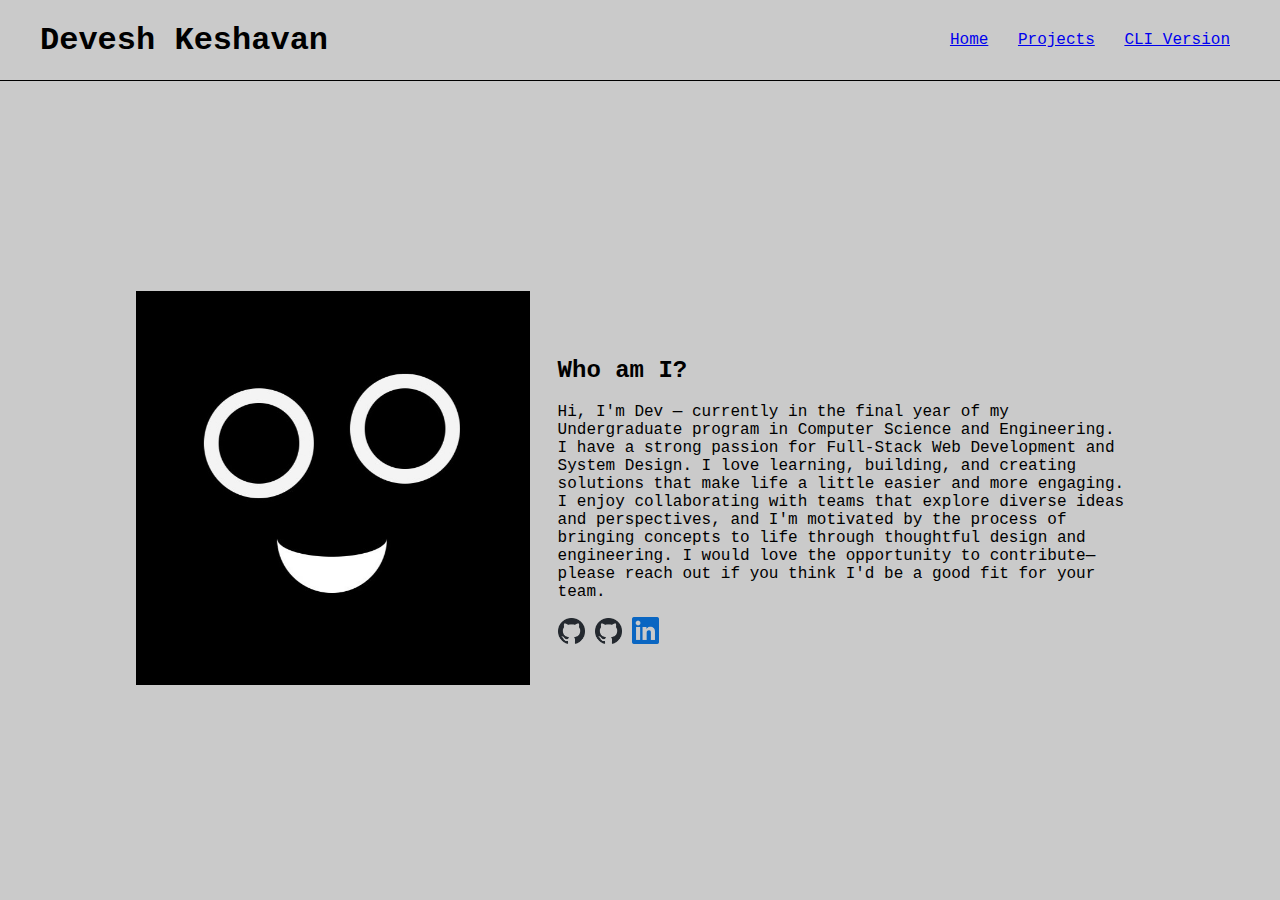
<file: index.html>
<!DOCTYPE html>
<html lang="en">
<head>
    <meta charset="UTF-8">
    <meta name="viewport" content="width=device-width, initial-scale=1.0">
    <link rel="stylesheet" href="style.css">
    <link rel="icon" href="./Images/ShadowFace.jpg">

    <title>Who am I?</title>
</head>
<body>
    
    <div class="main">

        <header>
            <h1>Devesh Keshavan</h1>

            <div class="navigation-links">
                <a href="#" class="nav-link" title="You're currently in this page!">Home</a>
                <!-- <a href="about.html" class="nav-link">About</a> -->
                <a href="projects.html" class="nav-link" title="Click to see my work/projects">Projects</a>
                <a href="cli.html" class="nav-link" title="Are you a fan of terminal?">CLI Version</a>
            </div>

        </header>

        <div class="home">
            
            <div class="img-cont">
                <img src="./Images/ShadowFace.jpg" alt="Profile Picture" class="profile-pic">
            </div>
        

            <div class="whoami-section">
                <h2 class="whoami">Who am I?</h2>
                <p>
                    <!-- Hi, I'm Dev — someone who enjoys learning, building, and creating things that make life a little easier and more interesting.
                    I like exploring different ideas, turning them into projects, and improving my skills along the way. Whether it's experimenting 
                    with new technologies or designing simple tools, I enjoy the entire process of bringing concepts to life.

                    I'm always curious, always improving, and always looking for better ways to solve problems and create meaningful experiences. -->
<!-- 
                    Hi, I'm Dev - currently in my final year of my Undergraduate program in Computer Science and Engineering. I have a
                    deep intrest towards Full Stack Web Developement and System Design. I enjoy learning, building and creating things 
                    that make life a little easier and more interesting. I enjoy working with a team that explores different ideas 
                    and perspectives along with the process of bringing concepts to life. Feel free to contact me if you feel Im a match. -->

                    Hi, I'm Dev — currently in the final year of my Undergraduate program in Computer Science and Engineering.
                    I have a strong passion for Full-Stack Web Development and System Design. I love learning, building, and creating solutions that make life a little easier and more engaging.

                    I enjoy collaborating with teams that explore diverse ideas and perspectives, and I'm motivated by the process of bringing concepts to life through thoughtful design and engineering.

                    I would love the opportunity to contribute—please reach out if you think I'd be a good fit for your team.
                </p>

                <div class="socials">
                    <a href="https://github.com/DevsRep" class="social-link"><img src="Images/github-icon.png" alt="GitHub" class="social-icon"></a>
                    <a href="https://github.com/SDKeshavan" class="social-link"><img src="Images/github-icon.png" alt="GitHub" class="social-icon"></a>
                    <a href="https://www.linkedin.com/in/deveshkeshavans/" class="social-link"><img src="Images/linkedin-icon.png" alt="LinkedIn" class="social-icon"></a>
                    <!-- <a href="" class="social-link"><img src="Images/github-icon.png" alt="GitHub" class="social-icon"></a> -->

            </div>

        </div>


    </div>

</body>
</html>
</file>
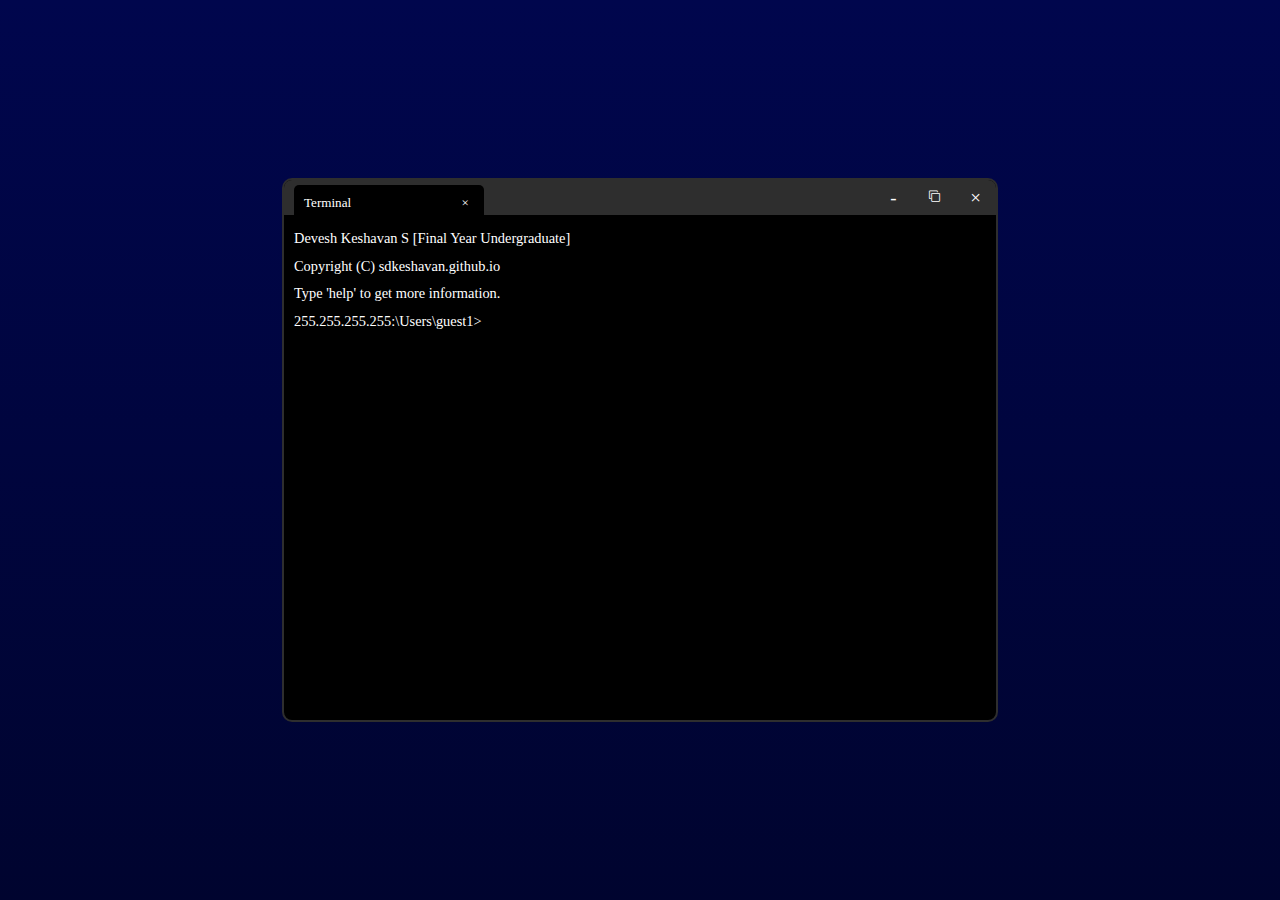
<file: cli.html>
<!DOCTYPE html>
<html lang="en">
<head>
    <meta charset="UTF-8">
    <meta name="viewport" content="width=device-width, initial-scale=1.0">
    <link rel="stylesheet" href="https://cdnjs.cloudflare.com/ajax/libs/font-awesome/4.7.0/css/font-awesome.min.css">
    <title>Devesh's Portfolio</title>
    <link rel="stylesheet" href="clistyle.css">
    <link rel="icon" href="./Images/ShadowFace.jpg">
</head>
<body>


    <div class="app-o-window" style="height: 60vh;">

        <div class="app-head">
            <div class="window-name-cont">

                <div class="window-name">
                    Terminal

                    <p class="window-close-btn" onclick="showWarning()">&times;</p>
                </div>

            </div>

            <div class="btns-cont">
                <div class="minimize btn" onclick="showWarning()">-</div>
                <div class="resize btn fa" style="font-size: calc(2px + 0.7vw);" onclick="resize()">&#xf24d;</div>
                <a href="index.html" class="close btn"><div >&times;</div></a>
            </div>
        </div>

        <div class="app">
            
            <div class="app-outputs" onload="window.scrollTo(0, app.scrollHeight+30)">
                <div class="app-info">Devesh Keshavan S [Final Year Undergraduate]</div>
                <div class="app-info">Copyright (C) sdkeshavan.github.io</div>
                <div class="app-info">Type 'help' to get more information.</div>

                <!-- <pre>
                     ____     __     __
                    |  _ \  __\ \   / /
                    | | | |/ _ \ \ / / 
                    | |_| |  __/\ V /  
                    |____/ \___| \_/   
                </pre>                 -->

            </div>

            
            <div class="command-input-cont">

                <div class="cmd-path">255.255.255.255:\Users\guest1></div>
                <input class="command-input" maxlength="20" autofocus onkeypress="handleKeyPress(event)"/>
            </div>

        </div>


    </div>


    <div class="warning-popup-cont" style="display: none;">
        <div class="warning-popup">
            <div class="popup-header">
                <div class="popup-name" style="font-family: Arial;"><span class="warning-icon">&times;</span> System dev Error</div>
                <div class="popup-close-btn" onclick="showWarning()">&times;</div>
            </div>

            <div class="error-desc">

                Unassigned Button Error :\\<br>
                Sorry its just a UI element there is nothing to minimize
            </div>

            <div class="error-footer">
                <div class="error-ok-btn" onclick="showWarning()">OK</div>
            </div>
        </div>
    
    </div>

    <script src="cliScript.js"></script>

    
</body>
</html>
</file>
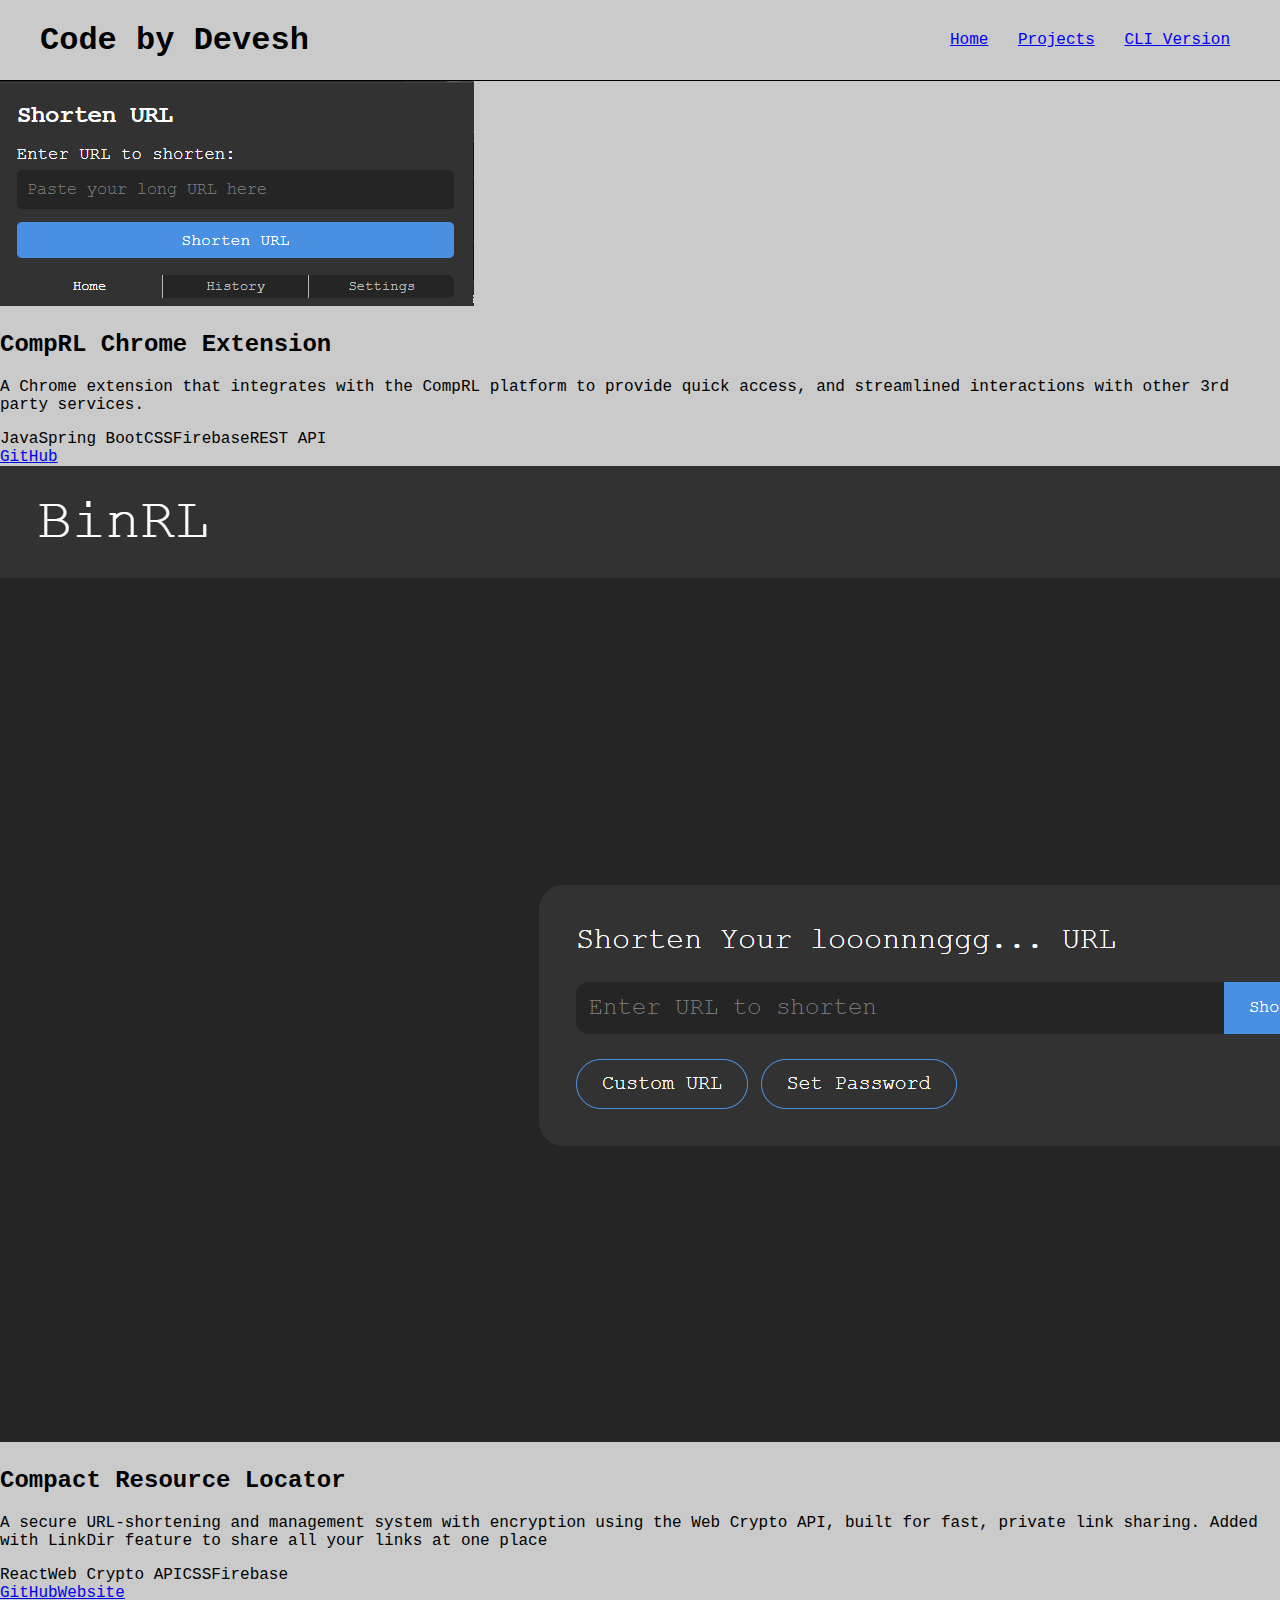
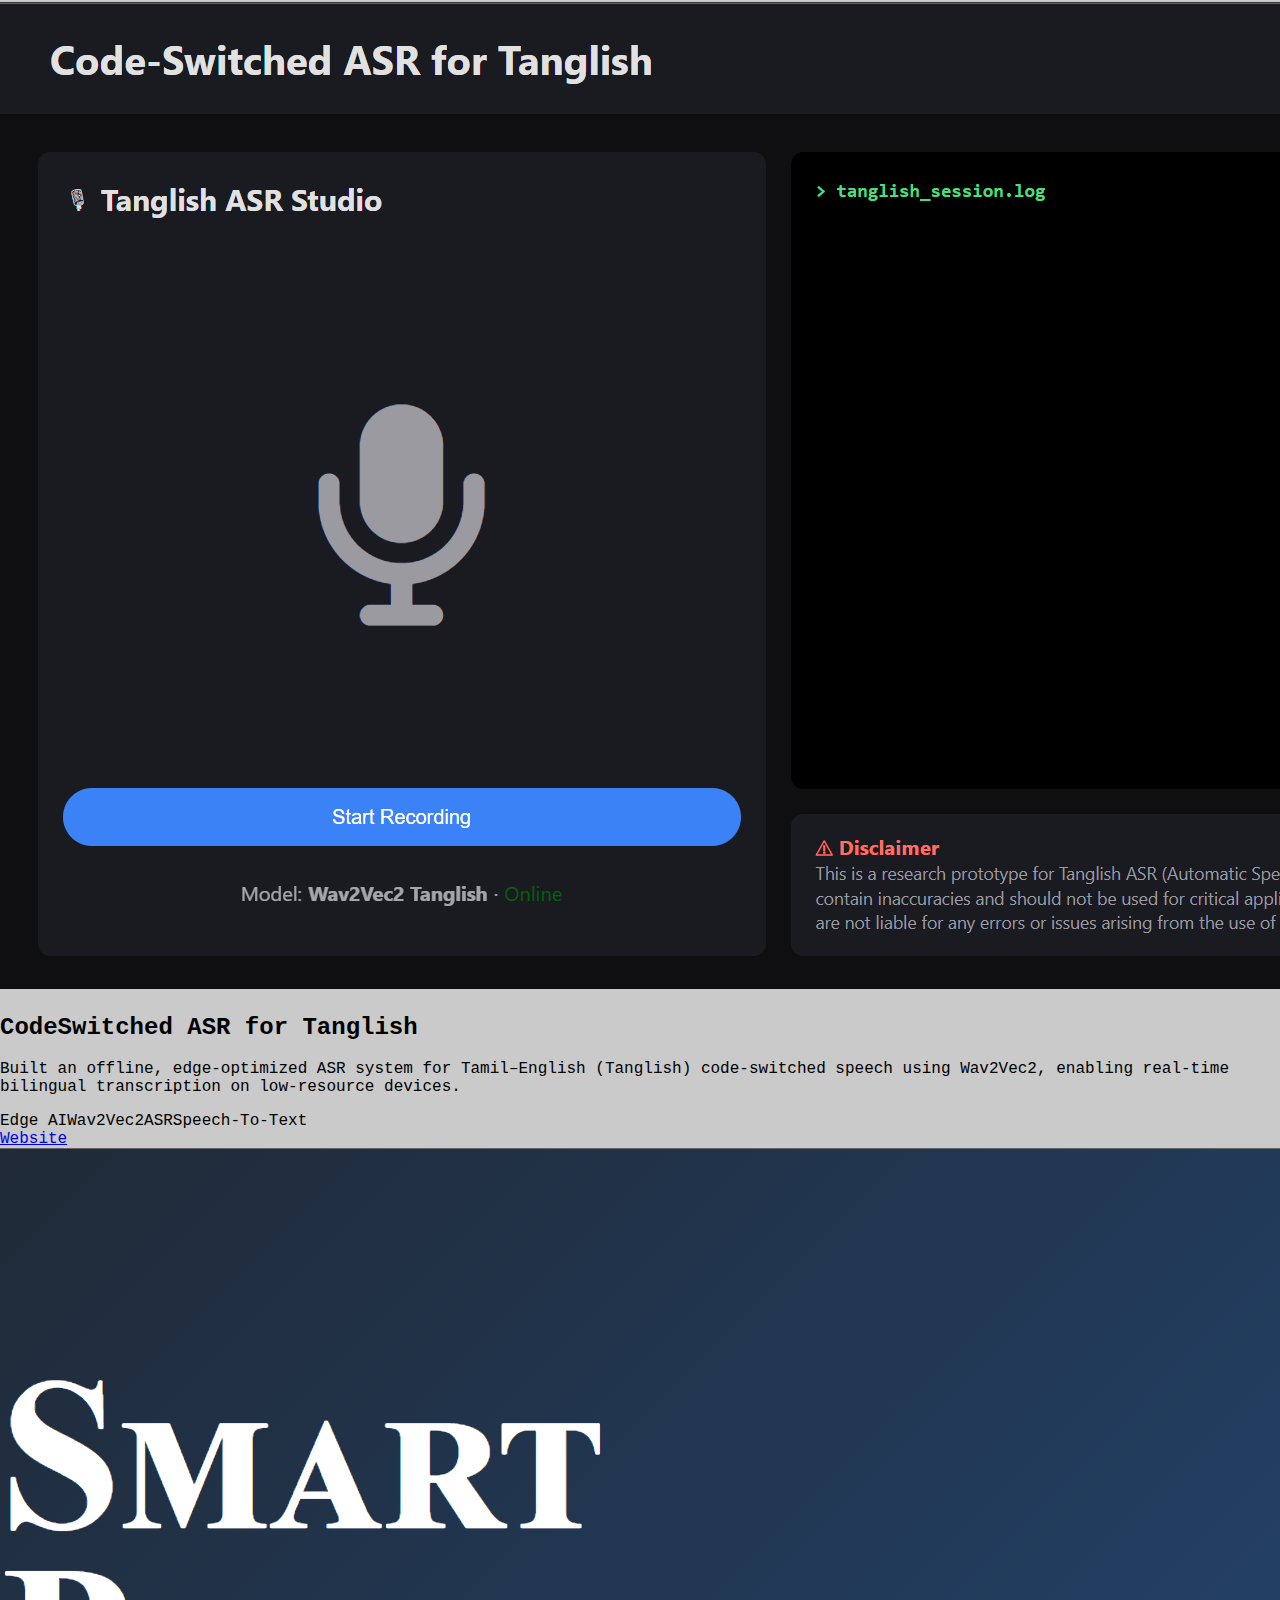
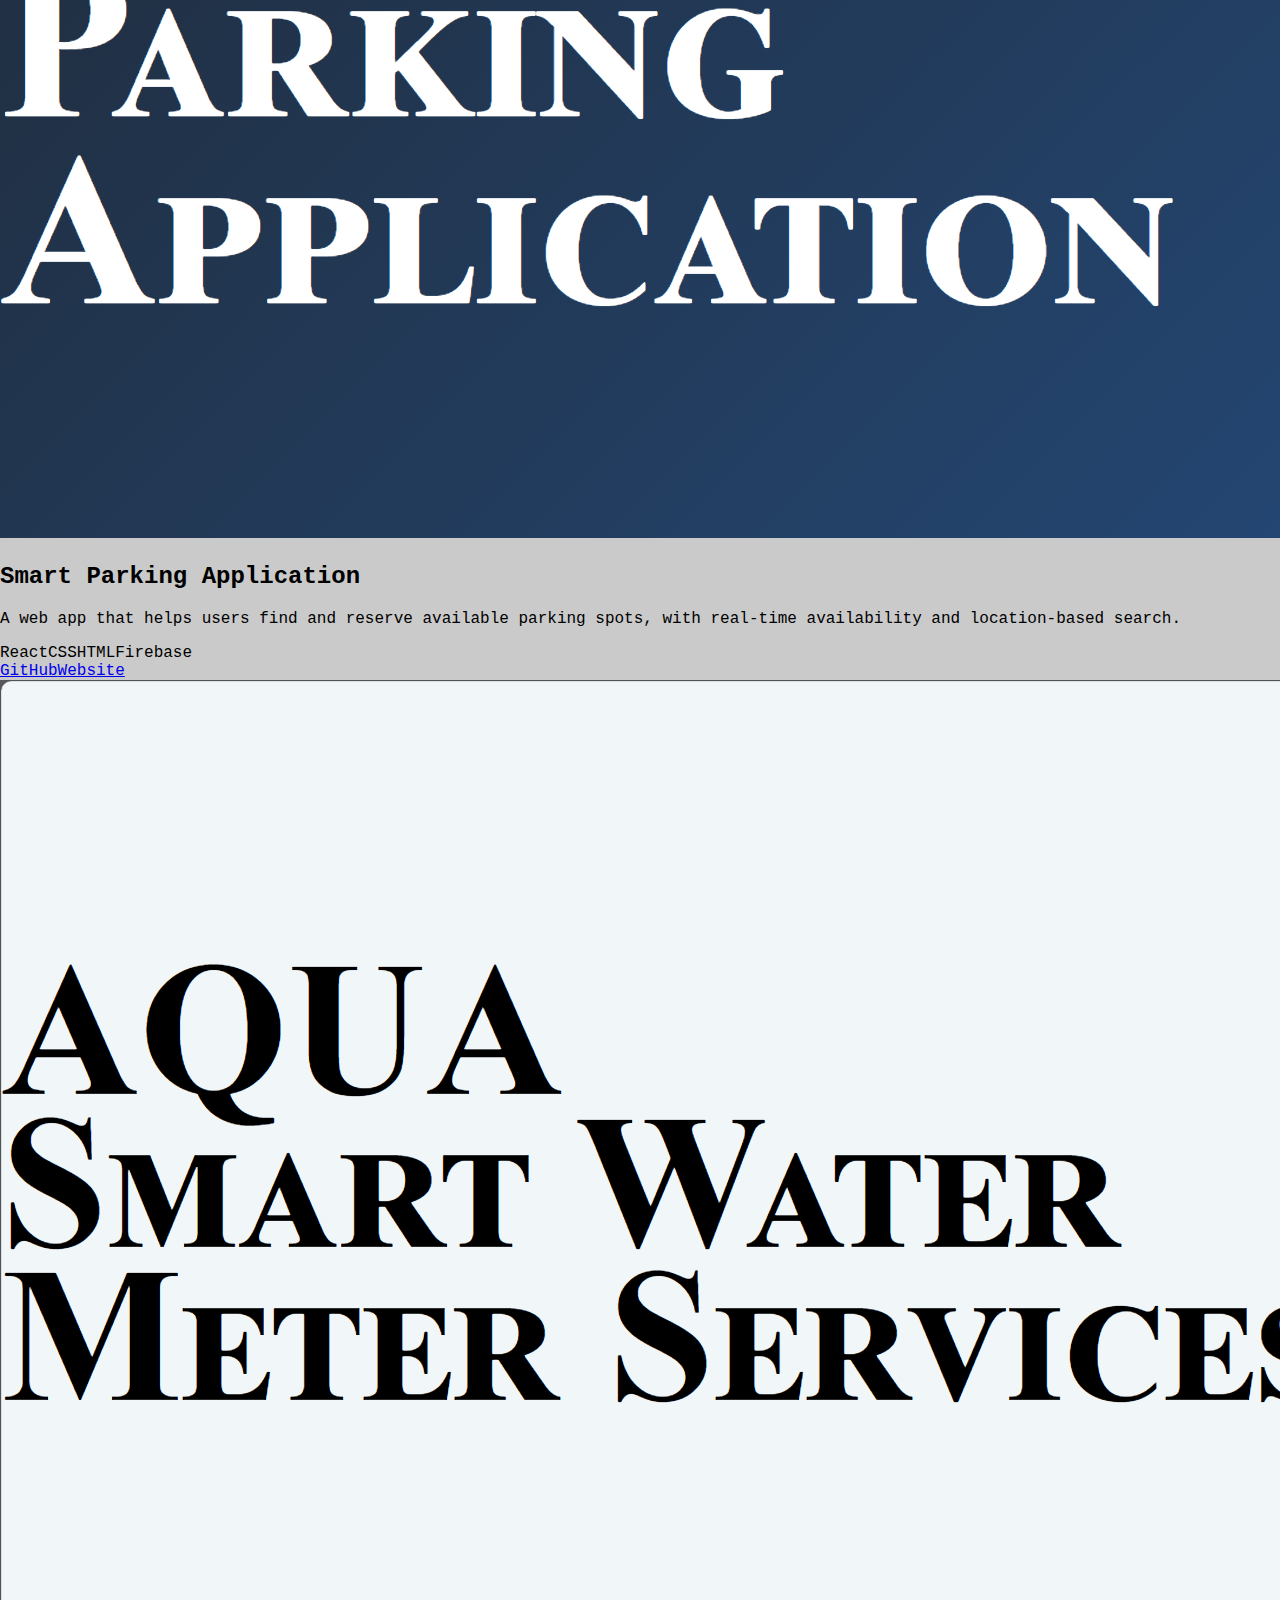
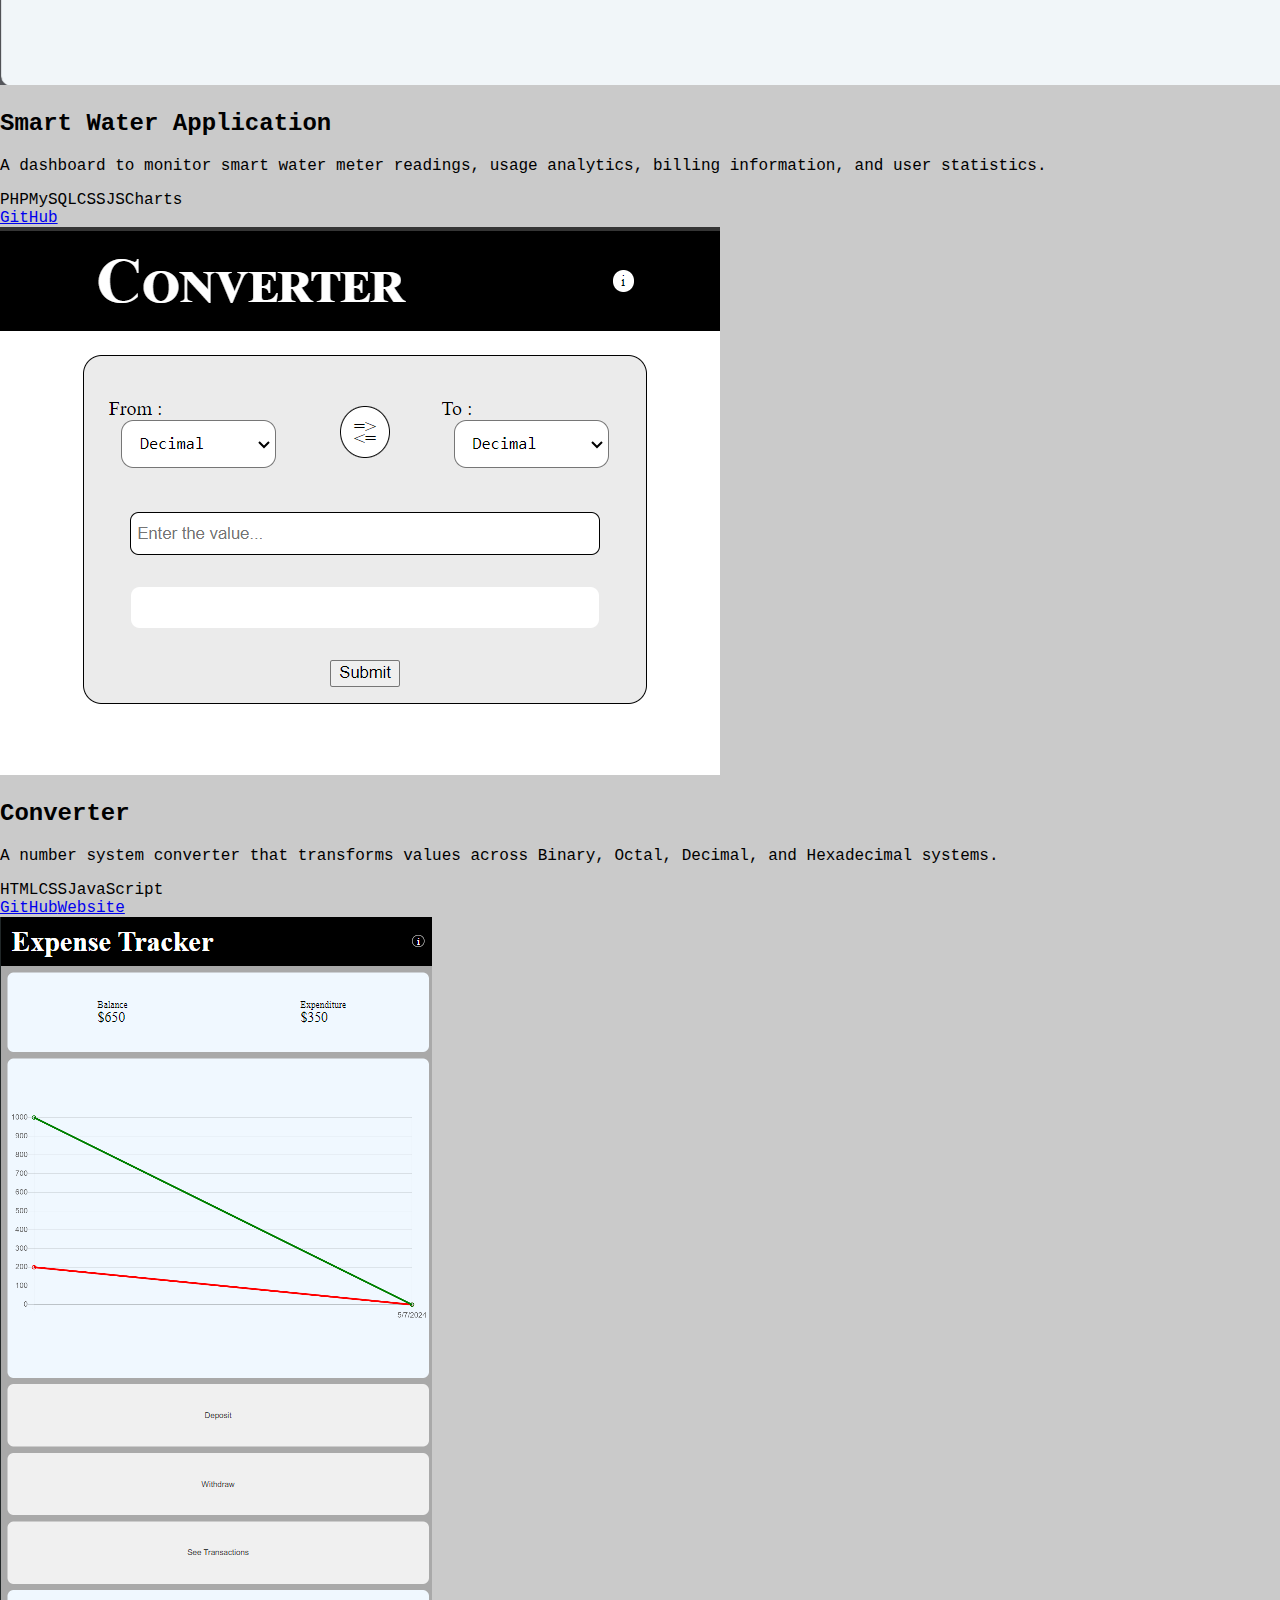
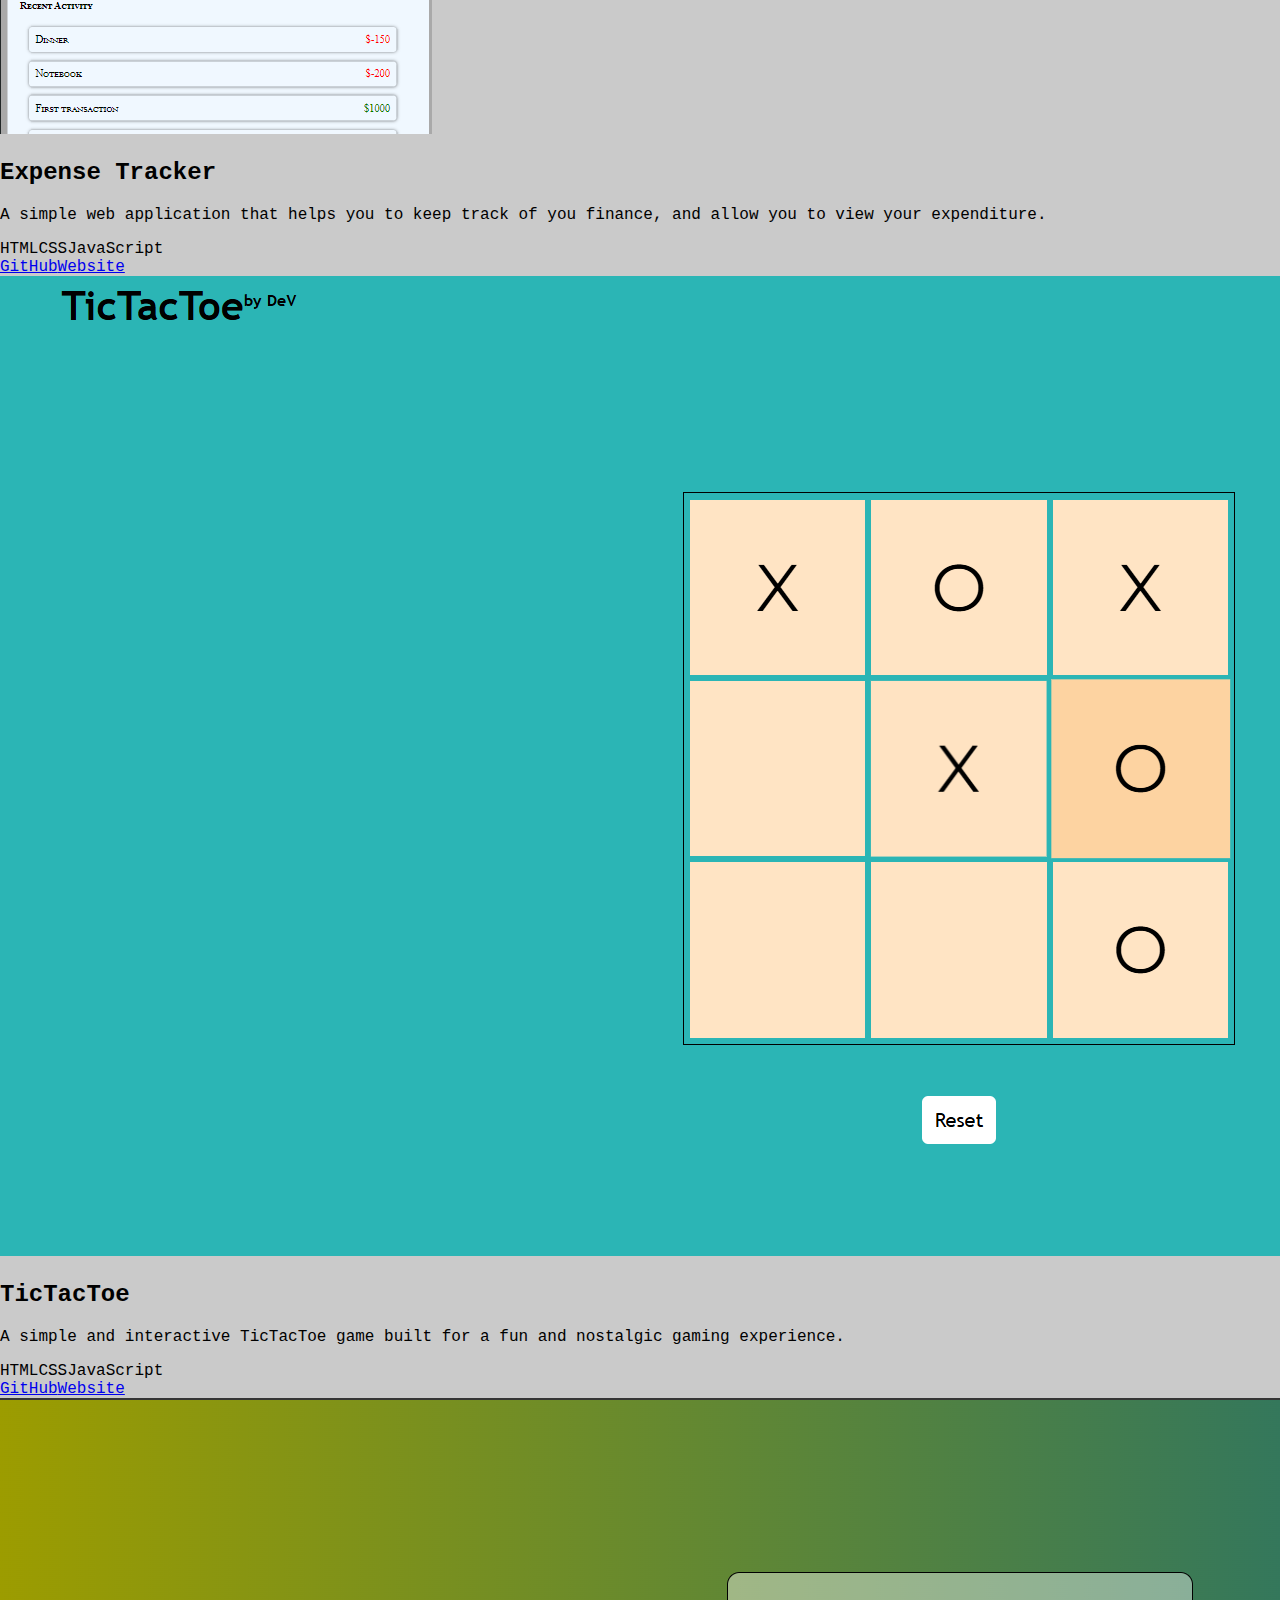
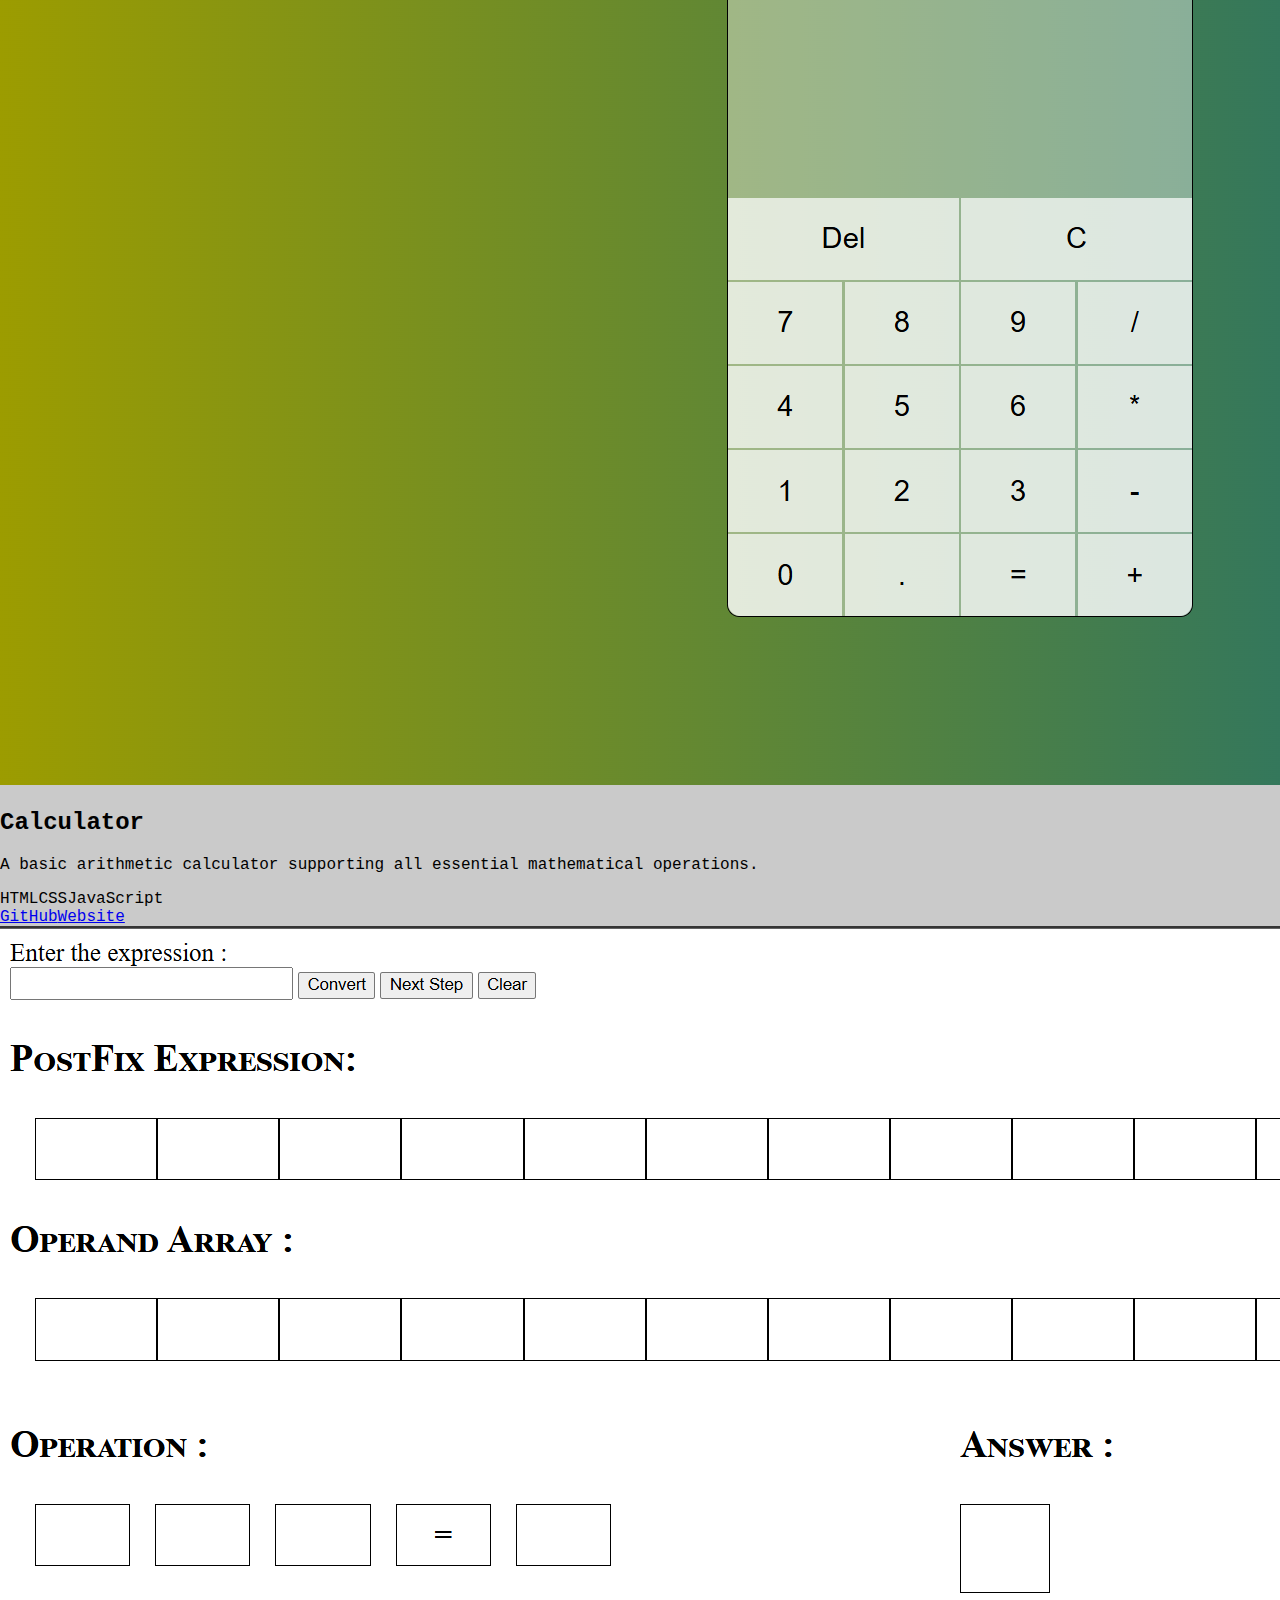
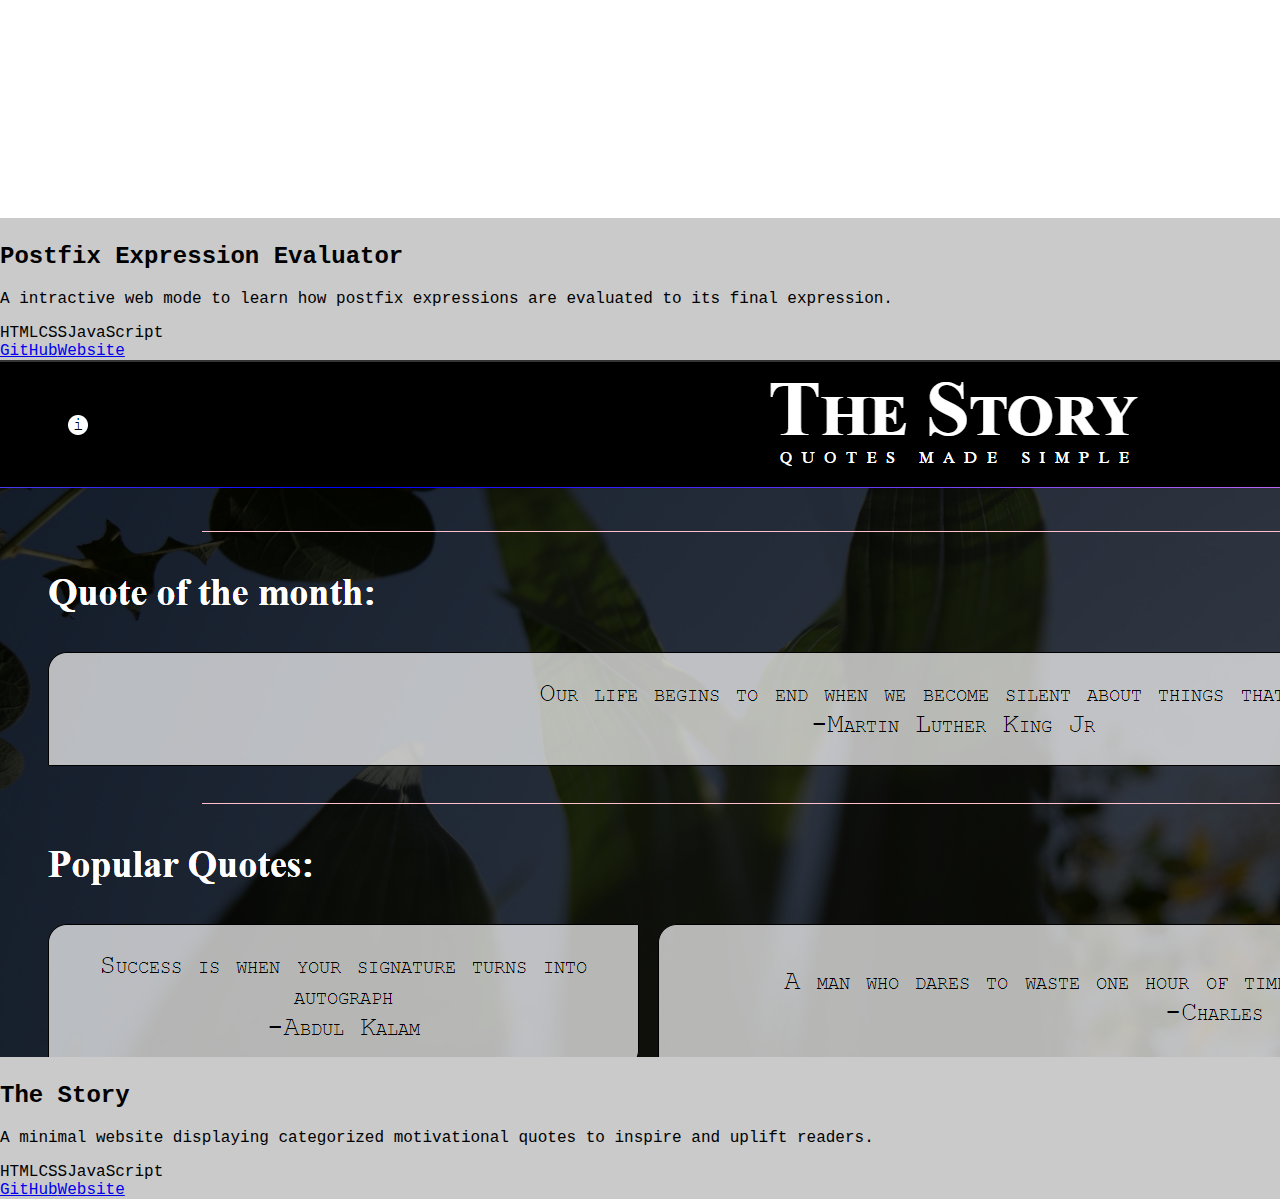
<file: projects.html>
<!DOCTYPE html>
<html lang="en">
<head>
    <meta charset="UTF-8">
    <meta name="viewport" content="width=device-width, initial-scale=1.0">
    <link rel="stylesheet" href="style.css">
    <link rel="icon" href="./Images/ShadowFace.jpg">
    <title>Projects</title>
</head>
<body>

    <div class="main">

        <header>
            <h1>Code by Devesh</h1>

            <div class="navigation-links">
                <a href="index.html" class="nav-link" title="Click to see my Intro!">Home</a>
                <!-- <a href="about.html" class="nav-link">About</a> -->
                <a href="#" class="nav-link" title="You're currently in this page!">Projects</a>
                <a href="cli.html" class="nav-link" title="Are you a fan of terminal?">CLI Version</a>
            </div>

        </header>


        <div class="projects-page">

        </div>



    </div>
    


    <script type="module" src="./projectScript.js"></script>

</body>
</html>
</file>
<file: style.css>
:root{
    --main-bg-color: #cacaca;
    --main-text-color: #000000;
    --main-accent-color: #000000;
    --main-font-family: Courier, sans-serif;
}

*{
    font-family: var(--main-font-family);
}

body{
    padding: 0;
    background-color: var(--main-bg-color);
    margin: 0;
}

header{
    color: var(--main-text-color);
    display: flex;
    align-items: center;
    padding: 0 40px;
    border-bottom: 1px solid var(--main-accent-color);
    /* text-align: center; */
    height: 80px;
}

.navigation-links{
    margin-left: auto;
}

.nav-link{
    margin: 0 10px;
}
/* 
.content{
    padding: 10px 10vw;
} */

.home{
    display: grid;
    place-items: center;
    grid-template-columns: 40% 60%;
    height: calc(100vh - 81px);
    padding: 0 10vw;
}

.profile-pic{
    width: 30vw;
    border: 5px solid var(--main-accent-color);
}

.whoami-section{
    padding: 20px;
}

.socials{
    display: grid;
    grid-template-columns: repeat(4, 1fr);
    place-items: center;
    width: min-content;
    gap: 10px;
}

.social-icon{
    width: 27px;
    /* margin-right: 8px; */
    vertical-align: middle;
}
</file>
<file: clistyle.css>
*{
    font-family: Lucida Console;
}

body{
    /* background-color: #000539; */
    background-image: linear-gradient( #00064d, #00042f);
    background-size: 100vw;
    background-repeat: no-repeat;
    background-position: center;
    margin: 0;
    padding: 0;
    height: 100vh;
    display: grid;
    place-items: center;
}

::-webkit-scrollbar-track{
    border-radius: 100px;
}


::-webkit-scrollbar-button{
    display: none;
}

::-webkit-scrollbar-thumb{
    background-color: #2e2e2e;
    border-radius: 100px;
    border: 3px solid transparent;
}

::-webkit-scrollbar{
    margin: 5px;
    height: 0;
    width: 5px;
}

.app-o-window{
    height: 60vh;
    width: calc(40vw + 200px);
    background-color: #000;
    border: 2px solid #2e2e2e;
    border-radius: 10px;
    overflow: hidden;
    transition: all 130ms ease-in-out;
}

.app-head{
    display: flex;
    background-color: #2e2e2e;
    align-items: center;
    padding: 0px;
    height: 35px;
}


.btns-cont{
    margin-left: auto;
    display: grid;
    grid-template-columns: repeat(3, 1fr);
    place-items: center;
    gap:0px;
    height: 100%;
}

.btn{
    display: grid;
    place-items: center;
    color: #fff;
    font-size: calc(10px + 0.7vw);
    height: 100%;
    padding: 0 15px;
    cursor:default;
    transition: all 100ms;
}

.close:hover{
    background-color: rgb(146, 0, 0);
    text-decoration: none;
}

.resize:hover, .minimize:hover{
    background-color: #414141;
}



.app{
    padding: 10px;
    color: #fff;
    line-height: calc(23px + 0.5vh);
    position: relative;
    height: calc(60vh - 20px - 35px);
    overflow: scroll;
    scroll-behavior: smooth;
}

.app-output{
    overflow: scroll;
}

.app-info{
    font-size: calc(8px + 0.5vw);
}

.window-name-cont{
    padding-left: 10px;
    position: relative;
    height: 100%;
    display: block;
    justify-content: center;
}

.window-name{
    position: absolute;
    bottom: 0;
    height: 25px;
    width: 170px;
    color: #fff;
    border-radius: 5px 5px 0 0;
    background-color: #000;
    font-size: calc(8px + 0.4vw);
    display: flex;
    align-items: center;
    padding: 5px 10px 0 10px;
}

.window-close-btn{
    margin-left: auto;
    /* height: 100%;  */
    padding: 3px 5px;
    display: grid;
    place-items: center;
    border-radius: 3px;
    cursor: default;
}

.window-close-btn:hover{
    background-color: rgba(38, 38, 38, 0.7);
}

.command-input-cont{
    /* background-color: #fff; */
    display: block;
    display: flex;
    flex-direction: row;
    align-items: center;
    gap:8px;
}

.command-input{
    min-width: 40%;
    display: block;
    border: none;
    background-color: transparent;
    color: #fff;
    font-size: calc(8px + 0.5vw);
}

.cmd-path{
    font-size: calc(8px + 0.5vw);
}


.command-input:focus{
    border: none;
    outline: none;
}

ul{
    margin: 0;
    list-style-type: none;
}

a{
    color: #fff;
    text-decoration: none;
}

a:hover{
    text-decoration: underline;
}

.warning-popup-cont{
    position: absolute;
    display: grid;
    place-items: center;
    inset: 0;
}


.warning-popup{
    position: absolute;
    background-color: #fff;
    min-width: 250px;
}

.popup-header{
    padding:5px 10px;
    display: flex;
    align-items: center;
    border-bottom: 1px solid #41414170;
}

.popup-close-btn{
    margin-left: auto;
    font-size: 20px;
    cursor: pointer;
}

.warning-icon{
    background-color: red; 
    border-radius:100px; 
    aspect-ratio: 1; 
    padding: 0 3px; 
    color: #fff;
}

.error-desc{
    padding: 20px 20px;
    font-family: Arial;
}

.error-footer{
    display: flex;
    align-items: center;
    padding: 10px;
    border-top: 1px solid #41414170;
}

.error-ok-btn{
    margin-left: auto;
    padding: 3px 20px;
    border: 1px solid #0080ff;
    cursor: pointer;
}

.project-item-cli{
    margin-right: 20px;
}

.project-item-cli:not(:last-child){
    border-bottom: 1px dashed white;
}
</file>
